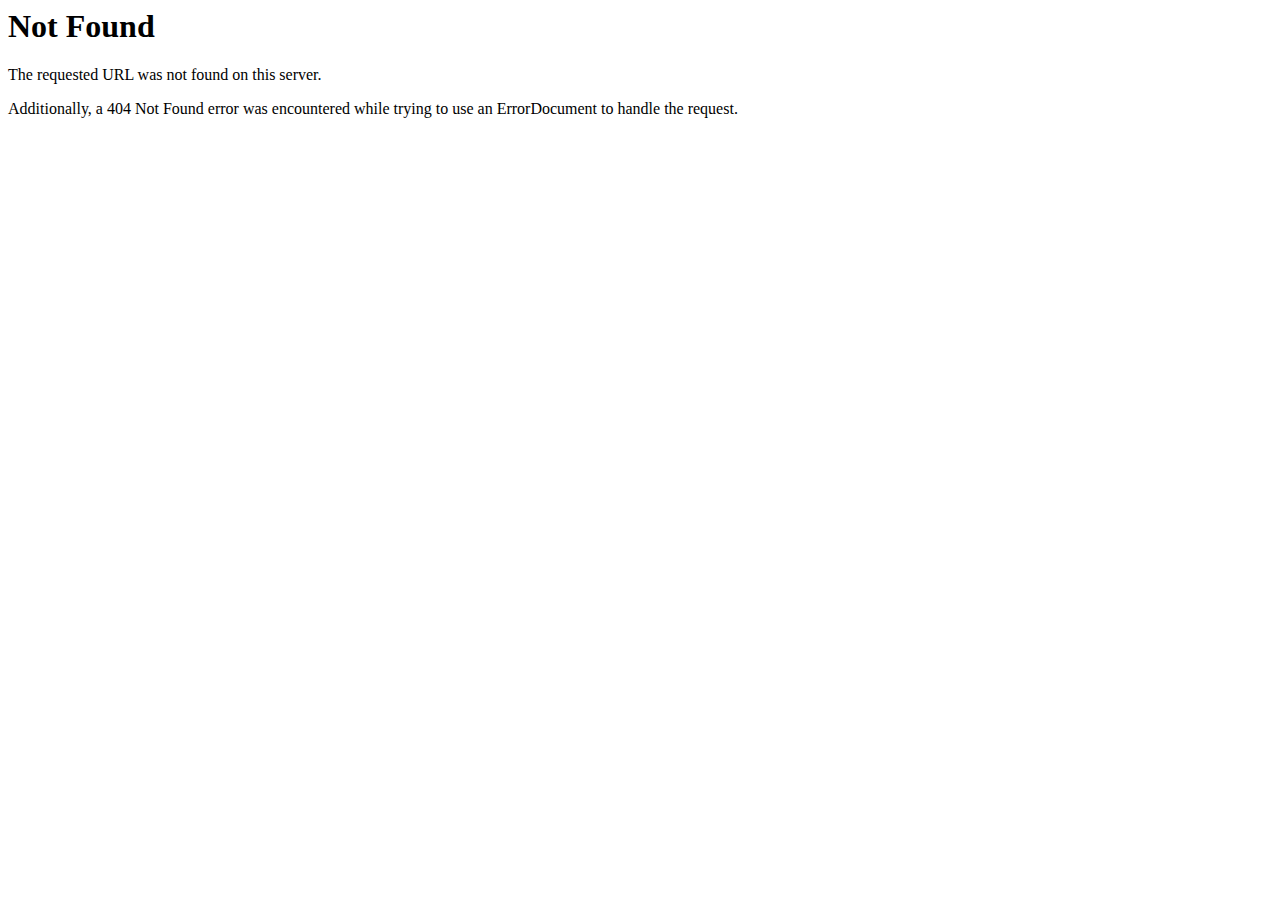
<file: Harabara/stylesheet.html>
<!DOCTYPE HTML PUBLIC "-//IETF//DTD HTML 2.0//EN">
<html><head>
<title>404 Not Found</title>
</head><body>
<h1>Not Found</h1>
<p>The requested URL was not found on this server.</p>
<p>Additionally, a 404 Not Found
error was encountered while trying to use an ErrorDocument to handle the request.</p>
</body></html>
</file>
